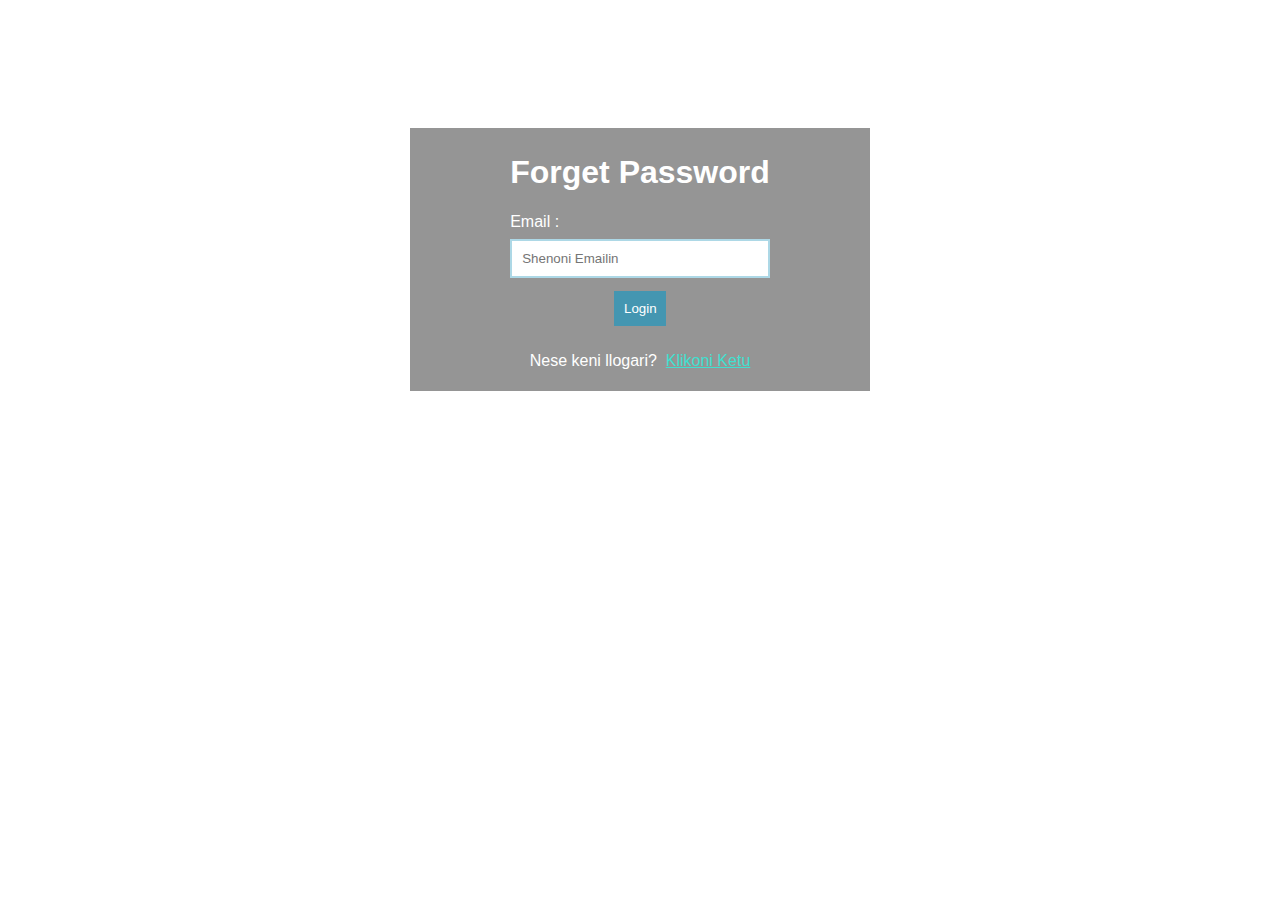
<file: forgetpassword.html>
<!DOCTYPE html>
<html lang="en">
<head>
    <meta charset="UTF-8">
    <meta http-equiv="X-UA-Compatible" content="IE=edge">
    <meta name="viewport" content="width=device-width, initial-scale=1.0">
    <link rel="stylesheet" type="text/css" href="css/forgetpassword.css">
    <title>Forget Password</title>

</head>
<body>

        <form>  
            <div class="katrori">
                <h1 class="h1">Forget Password</h1>
                <div class="Email">  
                <label>Email : </label>   
                <input type="text" placeholder="Shenoni Emailin" name="email" id="email"> 
                <label style="color: red;" id="emailMsg"></label>

            </div> 
                <div class="log">
                <button class="login" type="submit" id="loginButton">Login</button> <br></div>
                <div class="opsionregjister">
                    Nese keni llogari? <p> &nbsp <a class="butoni" href="register.php">Klikoni Ketu</a> </p>
                    </div>
            </div>  
        </form>
        <script>
            var button = document.getElementById("loginButton");
    
            var emailMsg = document.getElementById("emailMsg");
        
            var emailRegex = /^[A-Za-z]+[._-]?\w+[+]?[A-Za-z]+@[A-Za-z]+[-]?[A-Za-z]+\.[A-Za-z]{2,3}/;
            
    
            button.addEventListener("click", function(event)){
                var email = document.getElementById("email").value;
    
               
    
                if(email == "" || email == null){
                    emailMsg.innerText="Ploteso Email!";
                    event.preventDefault();
                }else{
                    if(emailRegex.test(email)){
                        emailMsg.innerText="";
                    }else{
                        emailMsg.innerText="Email Gabim!";
                        event.preventDefault();
                    }
    
                }
            }
            </script>
    
</body>
</html>
</file>
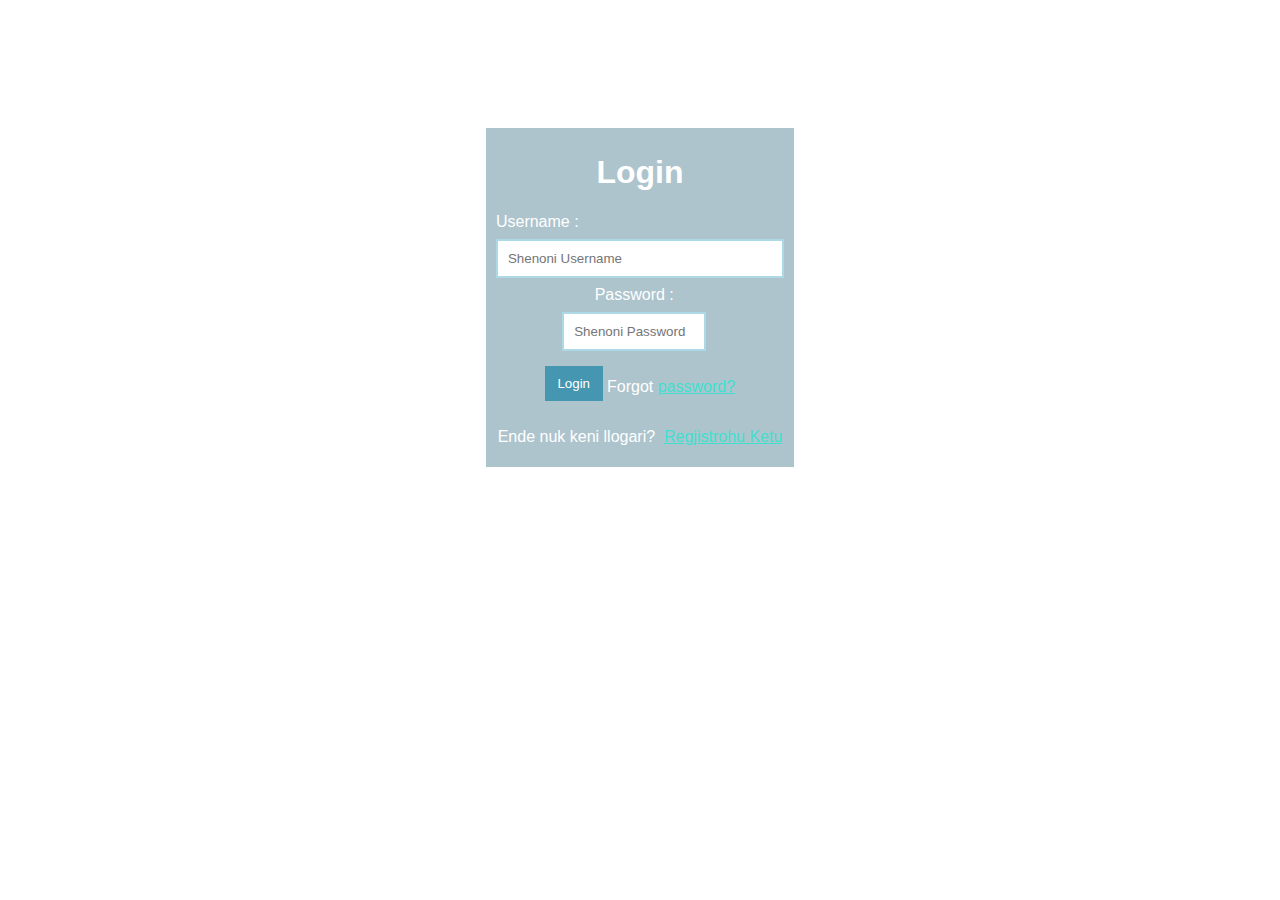
<file: login.html>
<!DOCTYPE html>
<html lang="en">
<head>
    <meta charset="UTF-8">
    <meta http-equiv="X-UA-Compatible" content="IE=edge">
    <meta name="viewport" content="width=device-width, initial-scale=1.0">
    <link rel="stylesheet" type="text/css" href="css/login.css">
    <title>Login</title>

</head>
<body>

<form>
    <div class="katrori">
        <h1 class="h1">Login</h1>

    <div class="Username">  
             <label>Username : </label> 
             <input type="text"  name="username" placeholder="Shenoni Username" id="username"> 
             <label style="color: red;" id="usernameMsg"></label></div>

    <div class="Password">
             <label>Password : </label>  
             <input type="password" name="password" placeholder="Shenoni Password" id="password"> 
             <label style="color: red;" id="passwordMsg"></label></div>
    
    <div class="log">
             <input class="login" type="submit" value="Login" id="loginButton">  &nbsp <p>Forgot <a class="butoni" a href="forgetpassword.html" > password? </a></p> </div>

    <div class="opsionregjister">Ende nuk keni llogari? <p> &nbsp <a class="butoni" href="register.html">Regjistrohu Ketu</a> </p> </div>

    </form>


    <script>
        var button = document.getElementById("loginButton");

        var usernameMsg = document.getElementById("usernameMsg");

        var passwordMsg = document.getElementById("passwordMsg");

        var usernameRegex = /^[A-Z][a-z]/;

        var passwordRegex = /^[A-Za-z]{0,1}\w+[!?]?\w+$/;
        

        button.addEventListener("click", function(event){
            var username = document.getElementById("username").value;
            var password = document.getElementById("password").value;

           

            if(username == "" || username == null){
                usernameMsg.innerText="Ploteso Username!";
                event.preventDefault();
            }else{
                if(usernameRegex.test(username)){
                    usernameMsg.innerText="";
                }else{
                    usernameMsg.innerText="Username Gabim!";
                    event.preventDefault();
                }

            }

            if(password == "" || password == null){
                passwordMsg.innerText="Ploteso Password!";
                event.preventDefault();
            }else{
                if(passwordRegex.test(password)){
                    passwordMsg.innerText="";
                }else{
                    passwordMsg.innerText="Password Gabim!";
                    event.preventDefault();
                }

            }

            


        })


    </script>
        

</body>
</html>
</file>
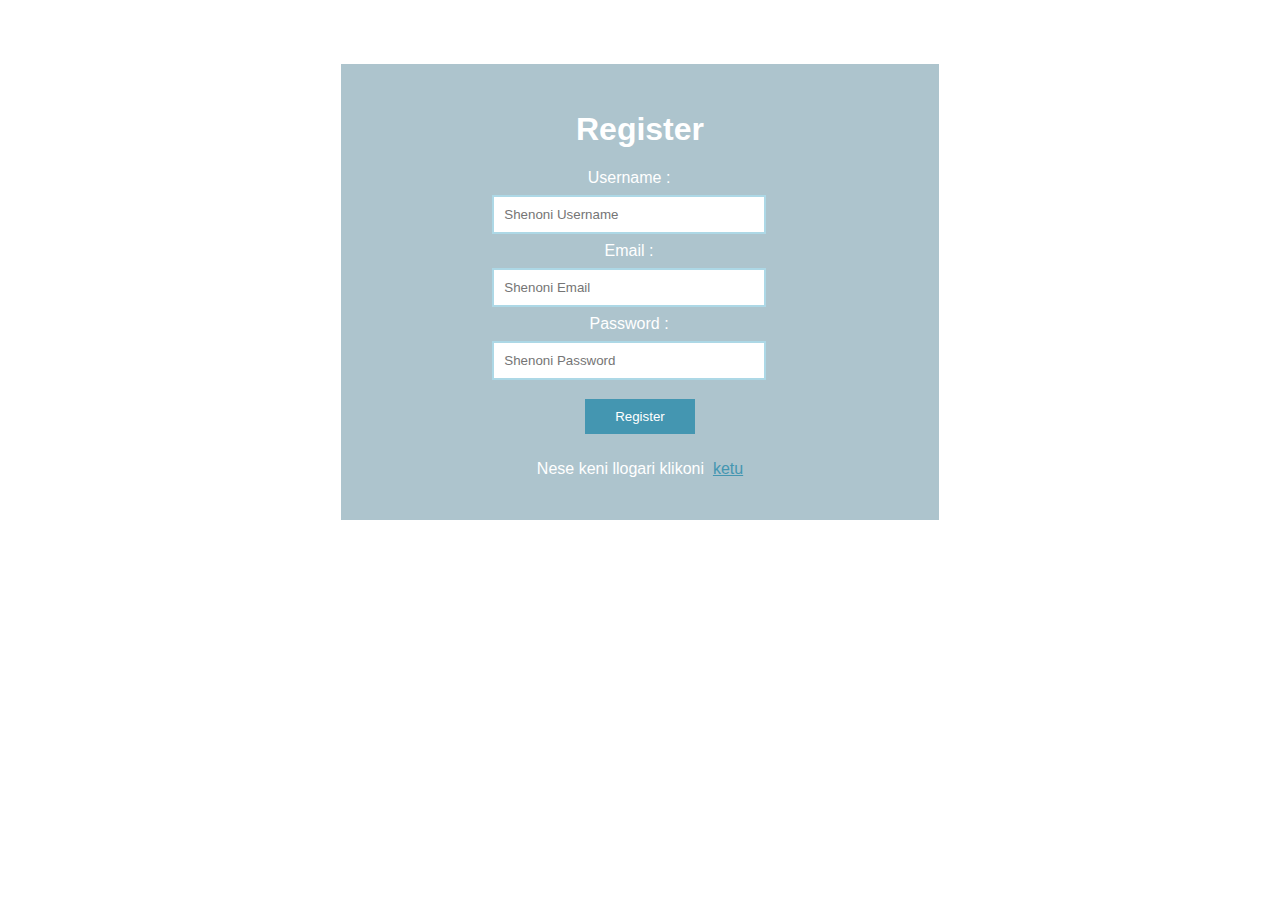
<file: register.html>
<!DOCTYPE html>
<html lang="en">
<head>
    <meta charset="UTF-8">
    <meta http-equiv="X-UA-Compatible" content="IE=edge">
    <meta name="viewport" content="width=device-width, initial-scale=1.0">
    <link rel="stylesheet" type="text/css" href="css/register.css">
    <title>Document</title>
</head>
<body>
    <form action="register.php" method="post">  
        <div class="katrori">
            <div>
                <h1 class="h1">Register</h1>
            </div>
        <div class="Username" >
            <label>Username : </label>   
            <input class="input" type="text" placeholder="Shenoni Username" name="username" id="username"> 
        </div>
        
        <div class="Email">
            <label>Email : </label>   
            <input class="input" type="text" placeholder="Shenoni Email" name="email" id="email"> 
        </div>
        <br>
        <div class="Password">
            <label class="Password1" >Password : </label>   
            <input class="input" type="password" placeholder="Shenoni Password" name="password" id="password"> 
        </div>
            <div class="log">
            <button class="login" type="submit" value="Register">Register</button>
            </div> 
            <div class="opsionregjister">
            Nese keni llogari klikoni <p> &nbsp <a href="login.html" class="ketu">ketu</a> </p>
            </div>
        </div>  
    </form>
</body>
</html>
</file>
<file: css/forgetpassword.css>
body {   
    font-family: Calibri, Helvetica, sans-serif; 
    margin: 0;
    padding: 0;
    background-image: url('https://images.unsplash.com/photo-1639164666181-d0d9e2cee51b?ixlib=rb-1.2.1&ixid=MnwxMjA3fDB8MHxwaG90by1wYWdlfHx8fGVufDB8fHx8&auto=format&fit=crop&w=1170&q=80');
    background-repeat: no-repeat;
    background-size: 100%;
} 


form { 
    display: flex;
    justify-content: center;
    align-items: flex-end;
    margin-top: 10%;

} 
.katrori{
    padding: 5px 100px;
    background: rgba(44, 43, 43, 0.5);
    color: white;
}
.h1{
    display: flex;
    justify-content: center;
    text-align: center;
}

.login {  
        background-color: rgb(68, 150, 177);   
        width: 20%;  
        color: white;
        padding: 10px;   
        margin: 10px 0px;   
        border: none;
        margin-top: 1%;
        }
.log{
    display: flex;
    justify-content: center;
    align-items: center;
    margin-top: 1%;
}    
   input {   
          width: 100%;   
          margin: 8px 0;  
          padding: 10px 10px;   
          display: inline-block;   
          border: 2px solid lightblue;   
          box-sizing: border-box;   
      }
    .opsionregjister{
        display: flex;
        justify-content: center;
        align-items: center;
    }
    .Username{

        flex-direction: row;
    display: inline-block; 
    margin-left: 23%;
    text-align: center;
    width: 50%;
    }
    .Password{
        flex-direction: row;
    display: inline-block; 
    margin-left: 23%;
    text-align: center;
    width: 50%;

    }
    .butoni{
        color: turquoise;
    }
</file>
<file: css/login.css>
body { 
    font-family: Calibri, Helvetica, sans-serif; 
    margin: 0;
    padding: 0;
    background-image: url(https://img.freepik.com/free-vector/clean-medical-background_53876-97927.jpg);
    background-repeat: no-repeat;
    background-size: 100%;
} 


form { 
    display: flex;
    justify-content: center;
    align-items: flex-end;
    margin-top: 10%;

} 
.katrori{
    padding: 5px 10px;
    background: rgba(91, 137, 155, 0.5);
    color: white;

}
.h1{
    display: flex;
    justify-content: center;
    text-align: center;
}

.login {  
        background-color: rgb(68, 150, 177);   
        width: 20%;  
        color: white;
        padding: 10px;   
        margin: 10px 0px;   
        border: none;
        margin-top: 1%;
        }
.log{
    display: flex;
    justify-content: center;
    align-items: center;
    margin-top: 1%;
}    
   input {   
          width: 100%;   
          margin: 8px 0;  
          padding: 10px 10px;   
          display: inline-block;   
          border: 2px solid lightblue;   
          box-sizing: border-box;   
      }
    .opsionregjister{
        display: flex;
        justify-content: center;
        align-items: center;
    }
    .Email{

        flex-direction: row;
    display: inline-block; 
    margin-left: 23%;
    text-align: center;
    width: 50%;
    }
    .Password{
        flex-direction: row;
    display: inline-block; 
    margin-left: 23%;
    text-align: center;
    width: 50%;

    }
    .butoni{
        
        color: turquoise;
        width: 20%;
    }
</file>
<file: css/register.css>
body { 
    font-family: Calibri, Helvetica, sans-serif; 
    margin: 0;
    padding: 0;
    background-image: url(https://img.freepik.com/free-vector/clean-medical-background_53876-97927.jpg);
    background-repeat: no-repeat;
    background-size: 100%;
} 


form { 
    display: flex;
    justify-content: center;
    align-items: flex-end;
    margin-top: 5%;
    color: white;

} 
.katrori{
    padding: 2%;   
    background: rgba(91, 137, 155, 0.5);
}
.h1{
    display: flex;
    justify-content: center;
    text-align: center;
    color: white;
}

.login {  
    background-color: rgb(68, 150, 177); 
        width: 20%;  
        color: white;   
        padding: 10px;   
        margin: 10px 0px;   
        border: none;
        margin-top: 1%;
        }
.log{
    display: flex;
    justify-content: center;
    align-items: center;
    margin-top: 1%;
}    
   .input {   
          width: 100%;   
          margin: 8px 0;  
          padding: 10px 10px;   
          display: inline-block;   
          border: 2px solid lightblue;   
          box-sizing: border-box;   
      }
    .opsionregjister{
        display: flex;
        justify-content: center;
        align-items: center;
    }



.Username{
    flex-direction: row;
    display: inline-block; 
    margin-left: 23%;
    text-align: center;
    width: 50%;
   
}
.Email{
    flex-direction: row;
    display: inline-block; 
    margin-left: 23%;
    text-align: center;
    width: 50%;
}

.Password{
    flex-direction: row;
    display: inline-block; 
    margin-left: 23%;
    text-align: center;
    width: 50%;
}

.ketu{
    color: rgb(68, 150, 177); 
}
</file>
